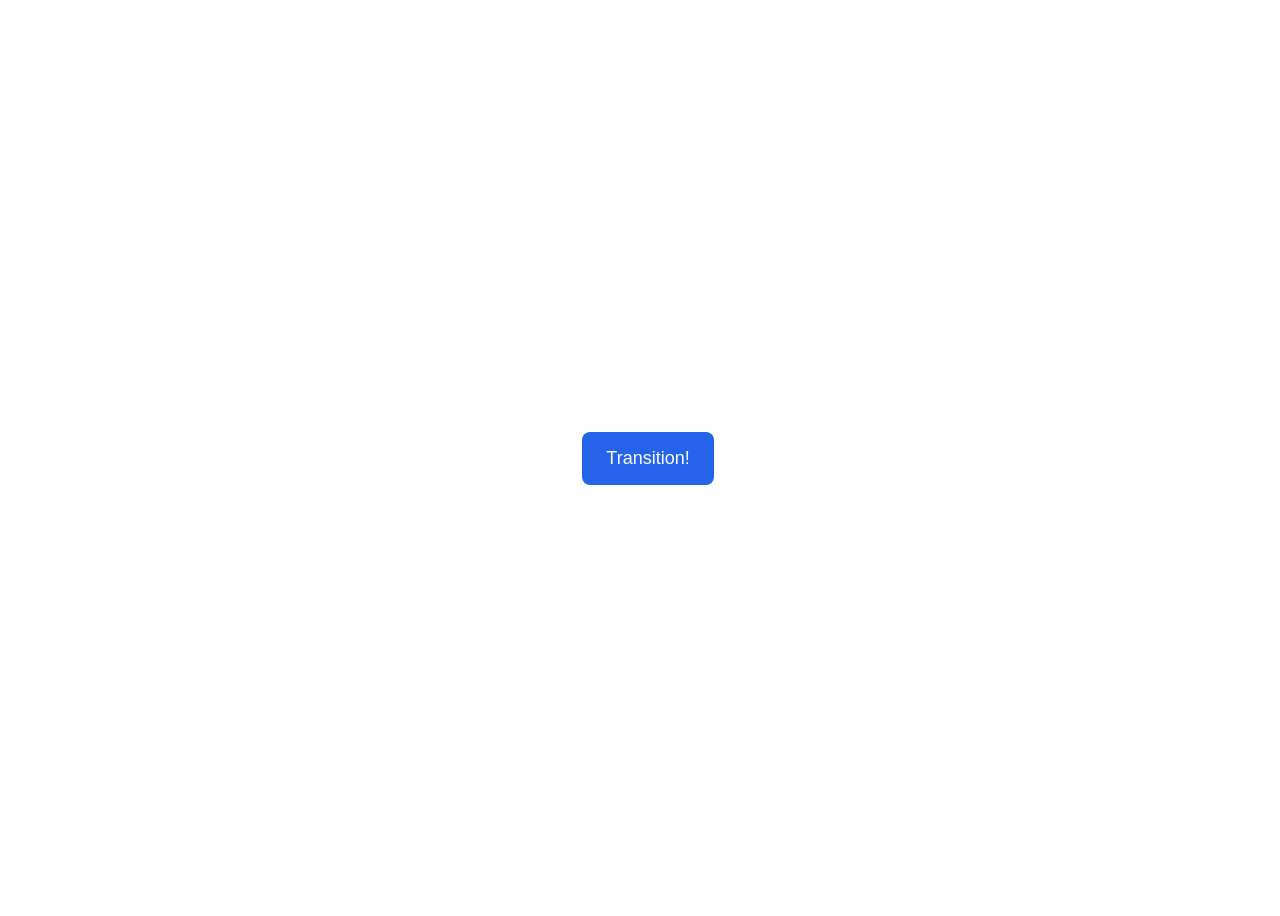
<file: advanced-html-css/animation/01-button-hover/index.html>
<!DOCTYPE html>
<html lang="en">
  <head>
    <meta charset="UTF-8" />
    <meta http-equiv="X-UA-Compatible" content="IE=edge" />
    <meta name="viewport" content="width=device-width, initial-scale=1.0" />
    <title>Button Hover</title>
    <link rel="stylesheet" href="style.css" />
  </head>
  <body>
    <div id="transition-container">
      <button>Transition!</button>
    </div>
  </body>
</html>
</file>
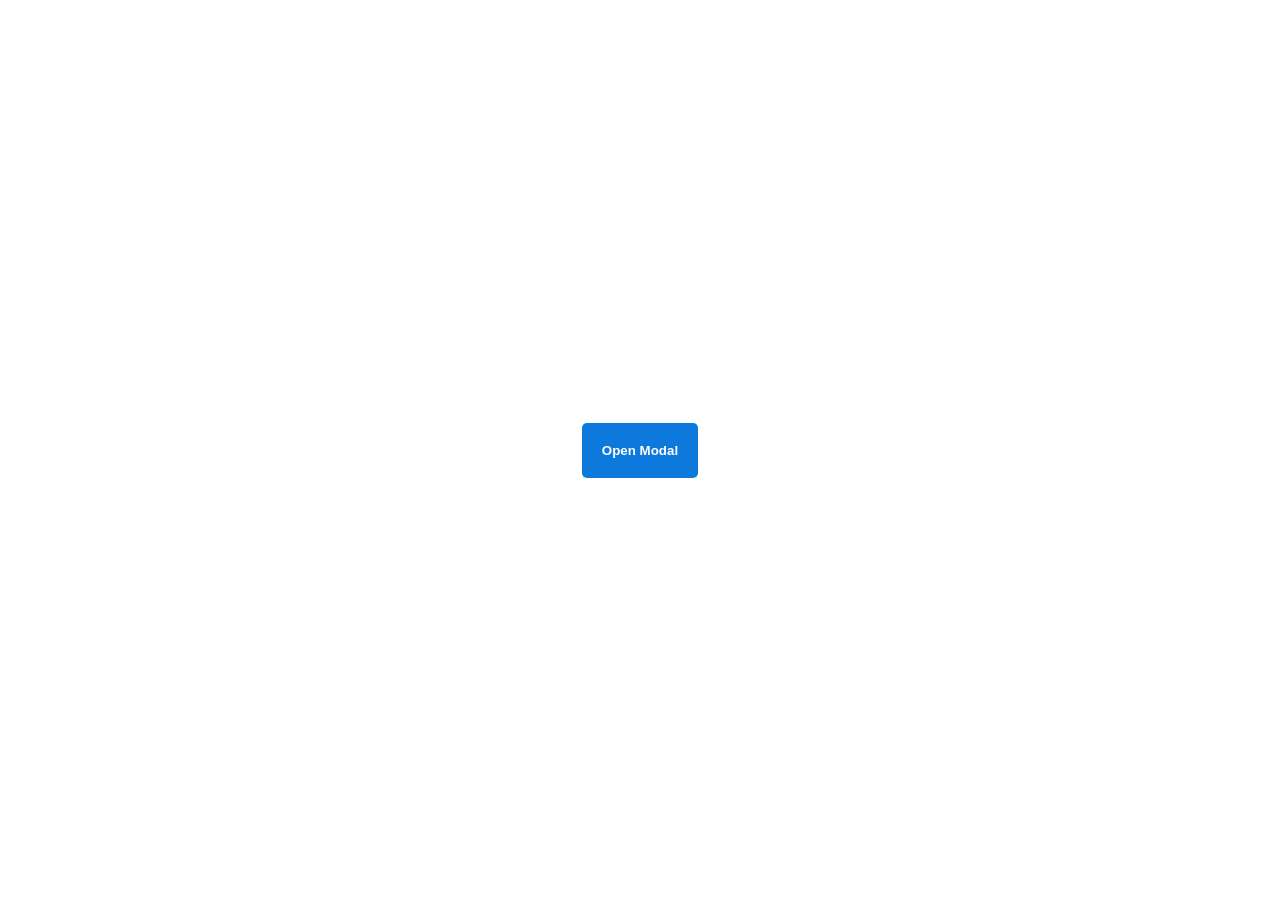
<file: advanced-html-css/animation/02-pop-up/index.html>
<!DOCTYPE html>
<html lang="en">
  <head>
    <meta charset="UTF-8" />
    <meta http-equiv="X-UA-Compatible" content="IE=edge" />
    <meta name="viewport" content="width=device-width, initial-scale=1.0" />
    <title>Popup</title>
    <link rel="stylesheet" href="style.css" />
  </head>
  <body>
    <div class="backdrop"></div>
    <div class="popup-modal">
      <h1>Look at me!</h1>
      <p>I'm a pop up dialog!</p>
      <button id="close-modal">Close Modal</button>
    </div>
    <div class="button-container">
      <button id="trigger-modal">Open Modal</button>
    </div>
    <script src="script.js"></script>
  </body>
</html>
</file>
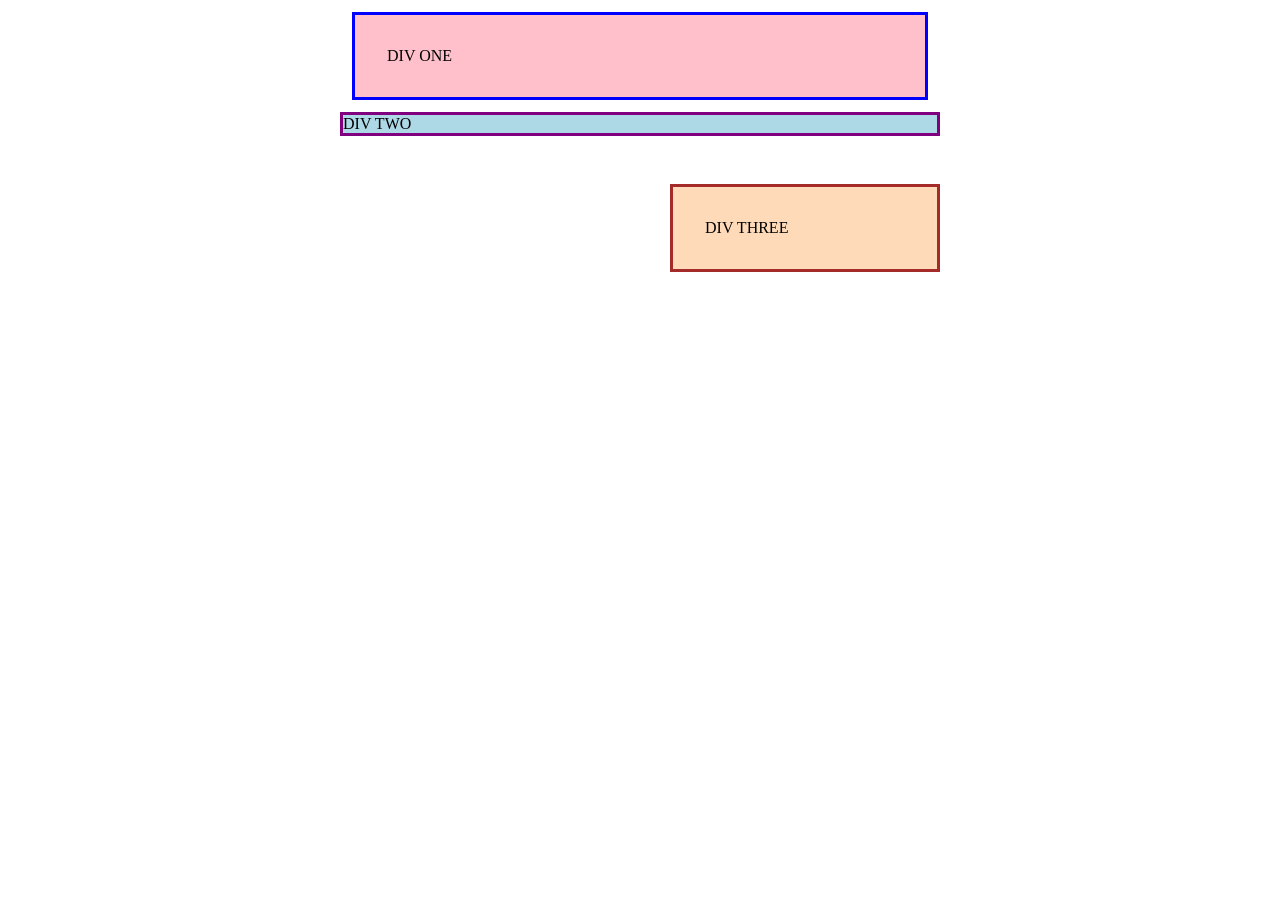
<file: foundations/block-and-inline/01-margin-and-padding-1/index.html>
<!DOCTYPE html>
<html lang="en">
  <head>
    <meta charset="UTF-8">
    <meta http-equiv="X-UA-Compatible" content="IE=edge">
    <meta name="viewport" content="width=device-width, initial-scale=1.0">
    <title>Margin and Padding exercise</title>
    <link rel="stylesheet" href="style.css">
  </head>
  <body>
    <div class="one">
      DIV ONE
    </div>
    <div class="two">
      DIV TWO
    </div>
    <div class="three">
      DIV THREE
    </div>
  </body>
</html>
</file>
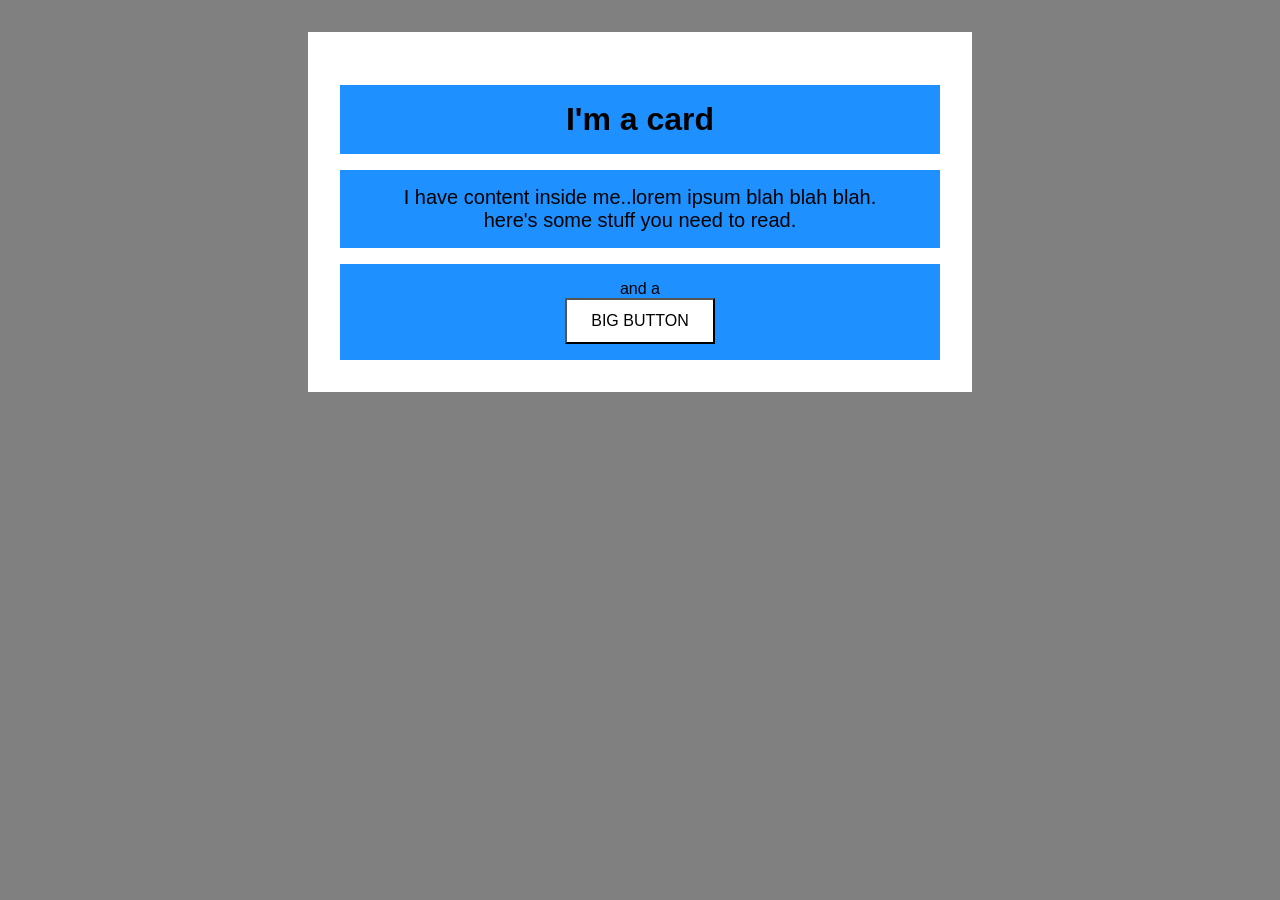
<file: foundations/block-and-inline/02-margin-and-padding-2/index.html>
<!DOCTYPE html>
<html lang="en">
  <head>
    <meta charset="UTF-8">
    <meta http-equiv="X-UA-Compatible" content="IE=edge">
    <meta name="viewport" content="width=device-width, initial-scale=1.0">
    <title>Margin and Padding exercise 2</title>
    <link rel="stylesheet" href="style.css">
  </head>
  <body>
    <div class="card">
      <h1 class="title">I'm a card</h1>
      <div class="content">I have content inside me..lorem ipsum blah blah blah.<br>
      here's some stuff you need to read.</div>
      <div class="button-container">and a <br>
         <button>BIG BUTTON</button></div>
    </div>
  </body>
</html>
</file>
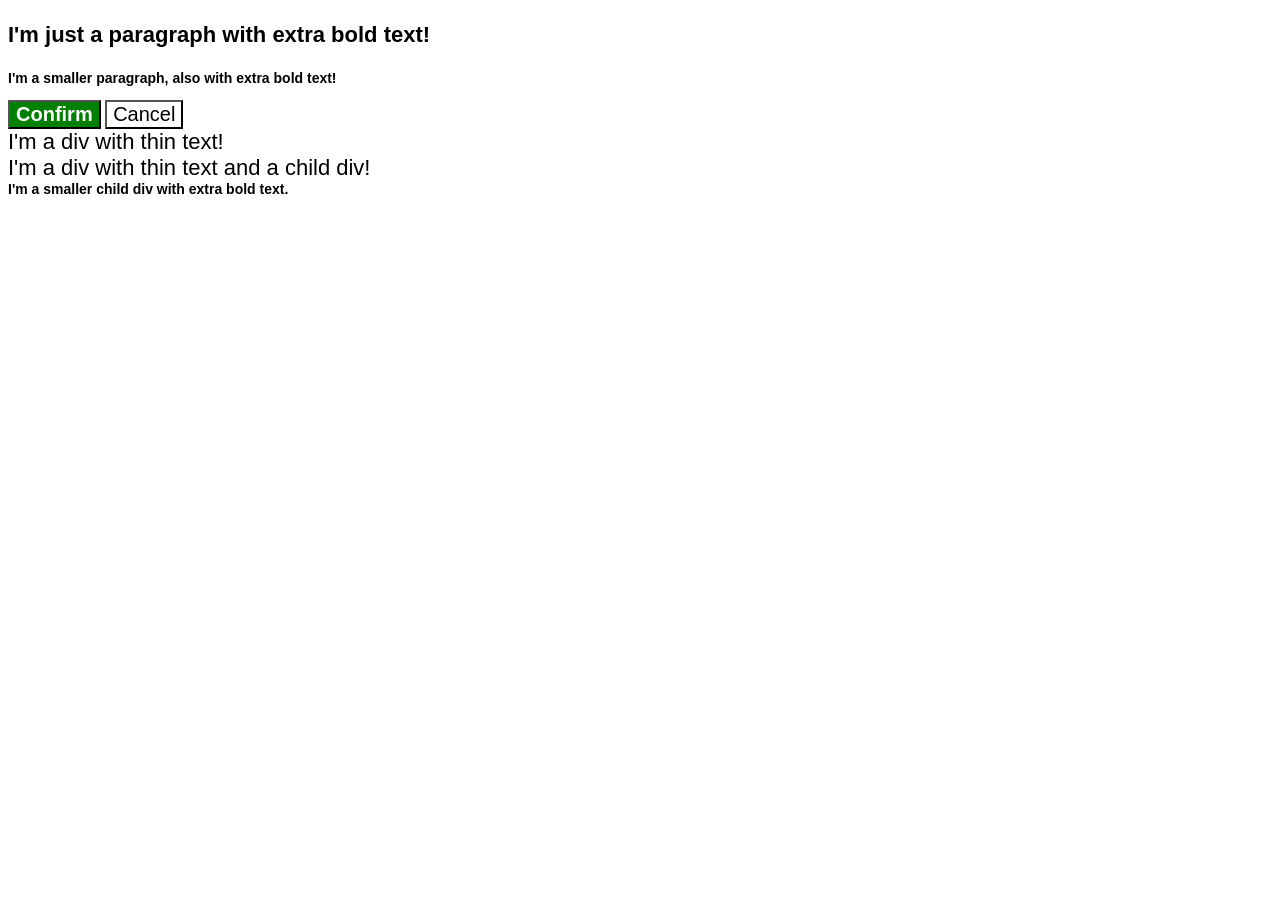
<file: foundations/cascade/01-cascade-fix/index.html>
<!DOCTYPE html>
<html lang="en">
  <head>
    <meta charset="UTF-8">
    <meta http-equiv="X-UA-Compatible" content="IE=edge">
    <meta name="viewport" content="width=device-width, initial-scale=1.0">
    <title>Fix the Cascade</title>
    <link rel="stylesheet" href="style.css">
  </head>
  <body>
    <p class="para">I'm just a paragraph with extra bold text!</p>
    <p class="para small-para">I'm a smaller paragraph, also with extra bold text!</p>

    <button id="confirm-button" class="button confirm">Confirm</button>
    <button id="cancel-button" class="button cancel">Cancel</button>

    <div class="text">I'm a div with thin text!</div>
    <div class="text">I'm a div with thin text and a child div!
      <div class="text child">I'm a smaller child div with extra bold text.</div>
    </div>
  </body>
</html>
</file>
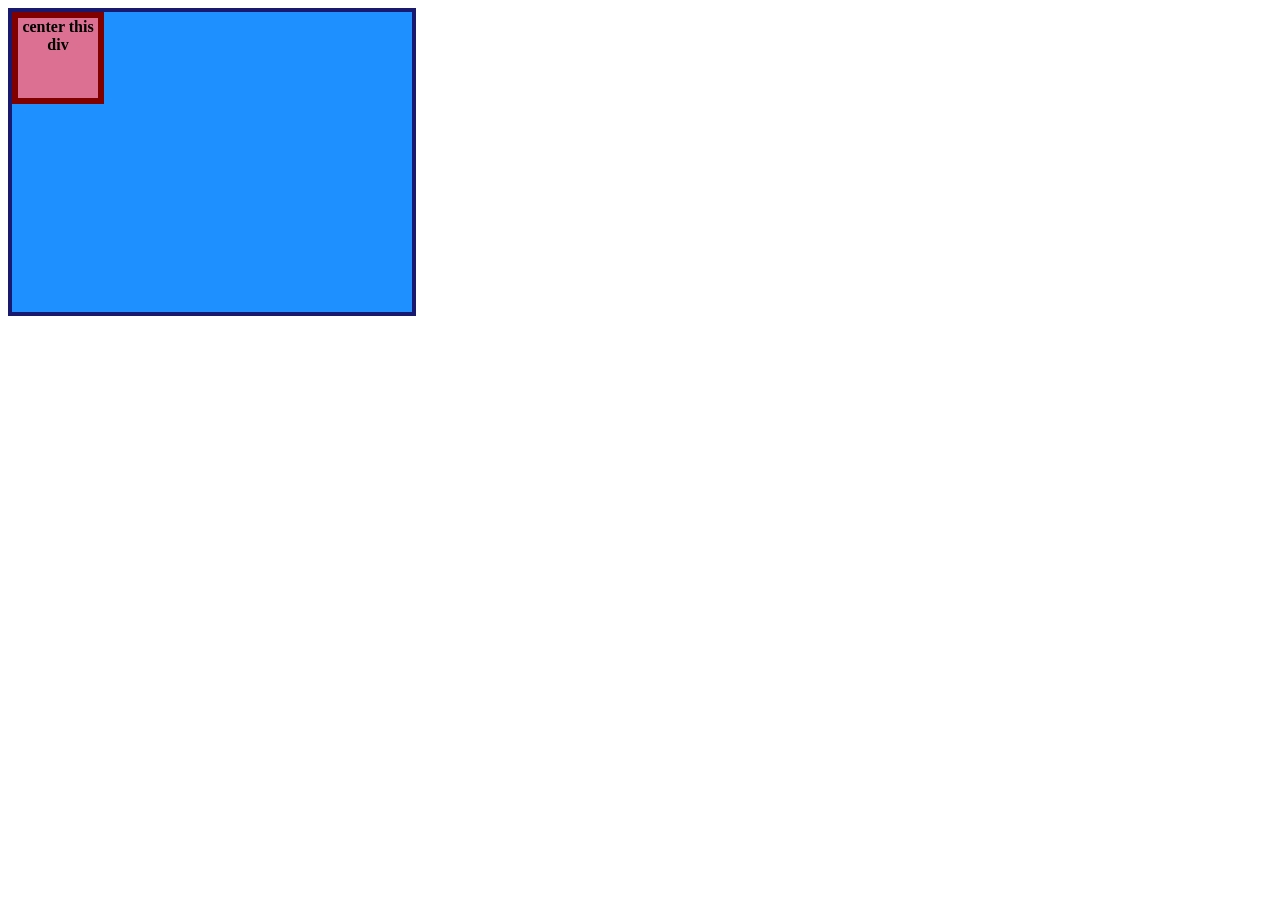
<file: foundations/flex/01-flex-center/index.html>
<!DOCTYPE html>
<html lang="en">
  <head>
    <meta charset="UTF-8">
    <meta http-equiv="X-UA-Compatible" content="IE=edge">
    <meta name="viewport" content="width=device-width, initial-scale=1.0">
    <title>CENTER THIS DIV</title>
    <link rel="stylesheet" href="style.css">
  </head>
  <body>
    <div class="container">
      <div class="box">center this div</div>
    </div>
  </body>
</html>
</file>
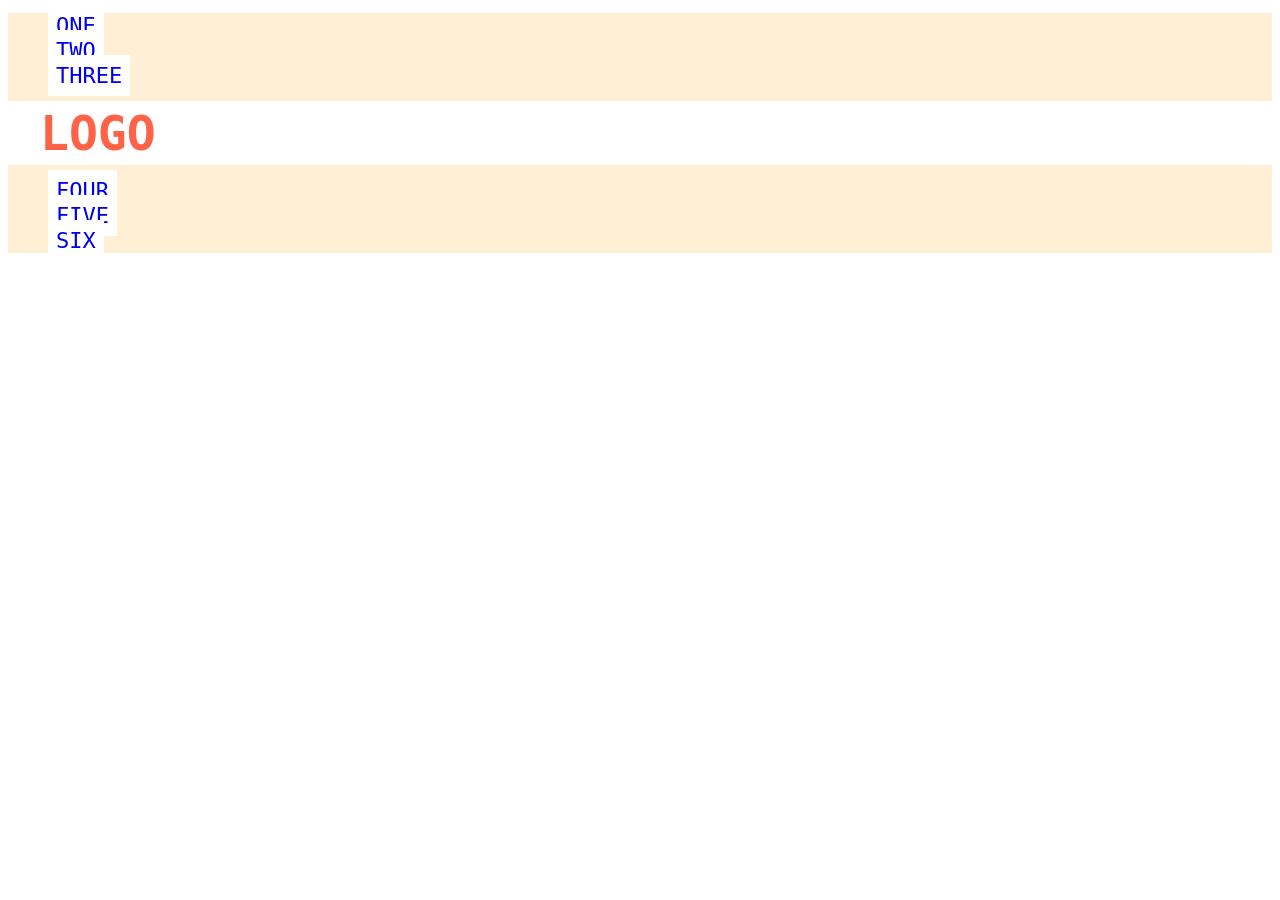
<file: foundations/flex/02-flex-header/index.html>
<!DOCTYPE html>
<html lang="en">
  <head>
    <meta charset="UTF-8">
    <meta http-equiv="X-UA-Compatible" content="IE=edge">
    <meta name="viewport" content="width=device-width, initial-scale=1.0">
    <title>Flex Header</title>
    <link rel="stylesheet" href="style.css">
  </head>
  <body>
    <div class="header">
      <div class="left-links">
        <ul>
          <li><a href="#">ONE</a></li>
          <li><a href="#">TWO</a></li>
          <li><a href="#">THREE</a></li>
        </ul>
      </div>
      <div class="logo">LOGO</div>
      <div class="right-links">
        <ul>
          <li><a href="#">FOUR</a></li>
          <li><a href="#">FIVE</a></li>
          <li><a href="#">SIX</a></li>
        </ul>
      </div>
    </div>
  </body>
</html>
</file>
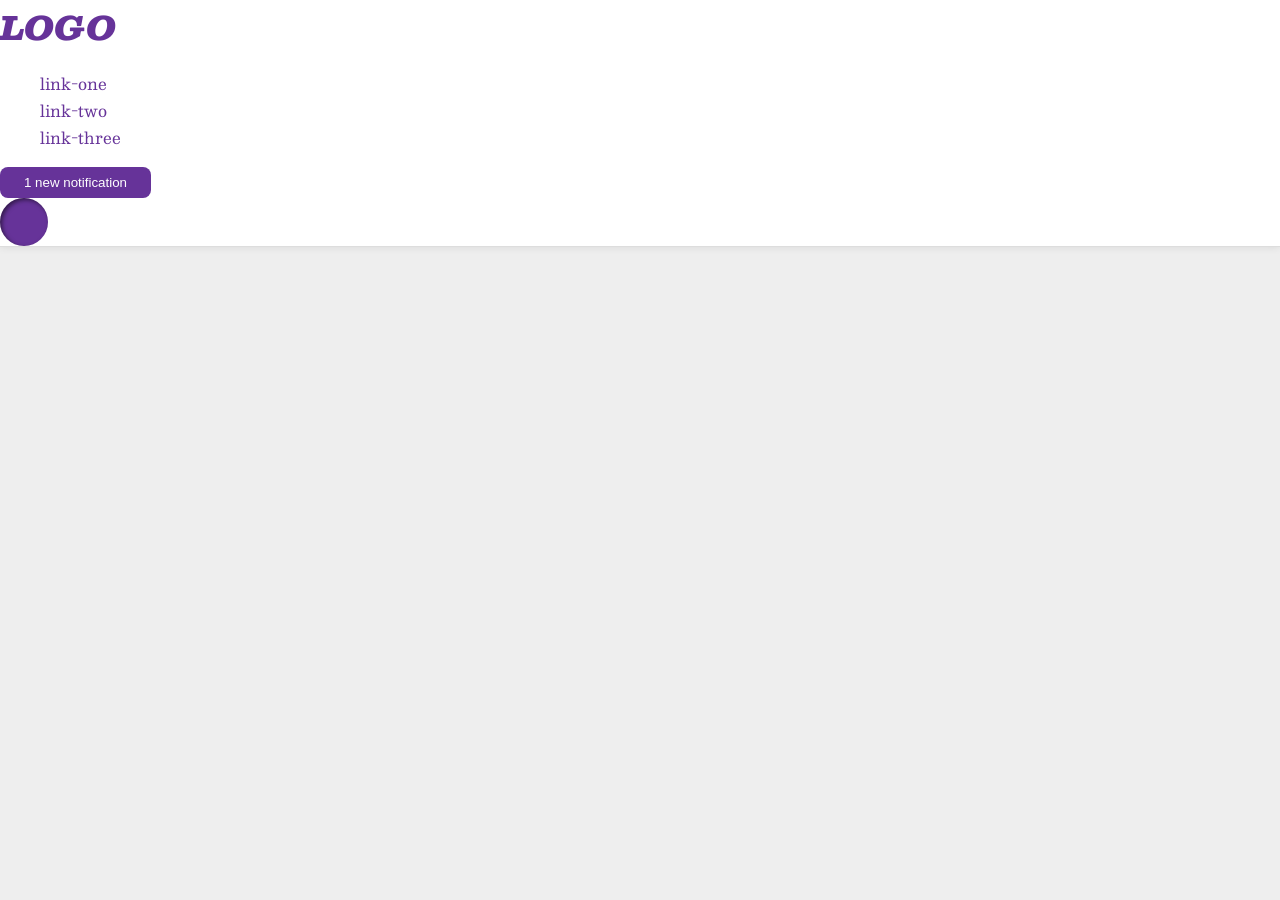
<file: foundations/flex/03-flex-header-2/index.html>
<!DOCTYPE html>
<html lang="en">
  <head>
    <meta charset="UTF-8">
    <meta http-equiv="X-UA-Compatible" content="IE=edge">
    <meta name="viewport" content="width=device-width, initial-scale=1.0">
    <title>Flex Header 2</title>
    <link rel="stylesheet" href="style.css">
  </head>
  <body>
    <div class="header">
      <div class="logo">
        LOGO
      </div>
      <ul class="links">
        <li><a href="https://google.com">link-one</a></li>
        <li><a href="https://google.com">link-two</a></li>
        <li><a href="https://google.com">link-three</a></li>
      </ul>
      <button class="notifications">
        1 new notification
      </button>
      <div class="profile-image"></div>
    </div>
  </body>
</html>
</file>
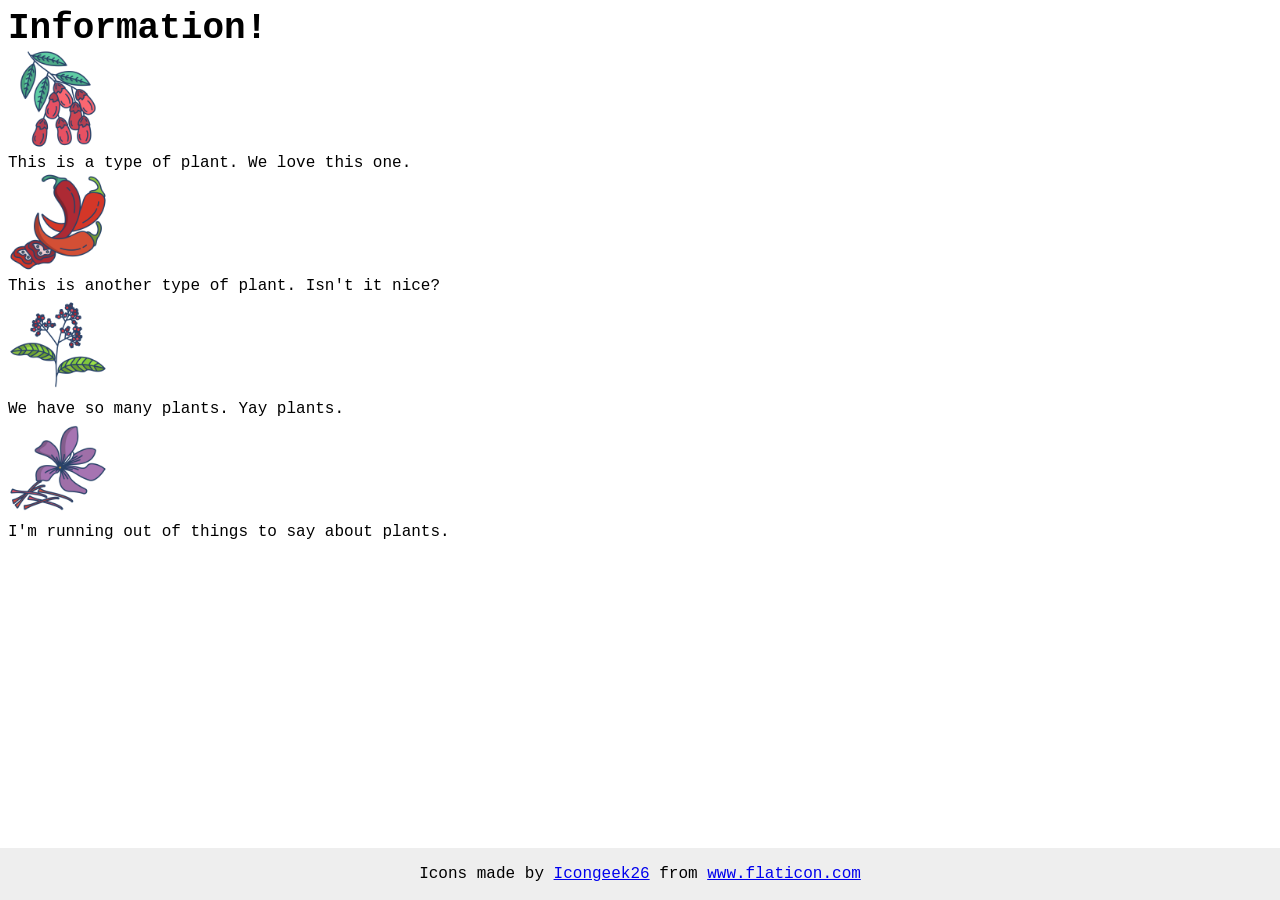
<file: foundations/flex/04-flex-information/index.html>
<!DOCTYPE html>
<html lang="en">
  <head>
    <meta charset="UTF-8">
    <meta http-equiv="X-UA-Compatible" content="IE=edge">
    <meta name="viewport" content="width=device-width, initial-scale=1.0">
    <title>Information</title>
    <link rel="stylesheet" href="style.css">
  </head>
  <body>
    <div class="title">Information!</div>

    <img src="./images/barberry.png" alt="barberry">
    <div class="text">This is a type of plant. We love this one.</div>

    <img src="./images/chilli.png" alt="chili">
    <div class="text">This is another type of plant. Isn't it nice?</div>

    <img src="./images/pepper.png" alt="pepper">
    <div class="text">We have so many plants. Yay plants.</div>

    <img src="./images/saffron.png" alt="saffron">
    <div class="text">I'm running out of things to say about plants.</div>

    <!-- disregard this section, it's here to give attribution to the creator of these icons -->
    <div class="footer">
      <div>Icons made by <a href="https://www.flaticon.com/authors/icongeek26" title="Icongeek26">Icongeek26</a> from <a href="https://www.flaticon.com/" title="Flaticon">www.flaticon.com</a></div>
    </div>
  </body>
</html>
</file>
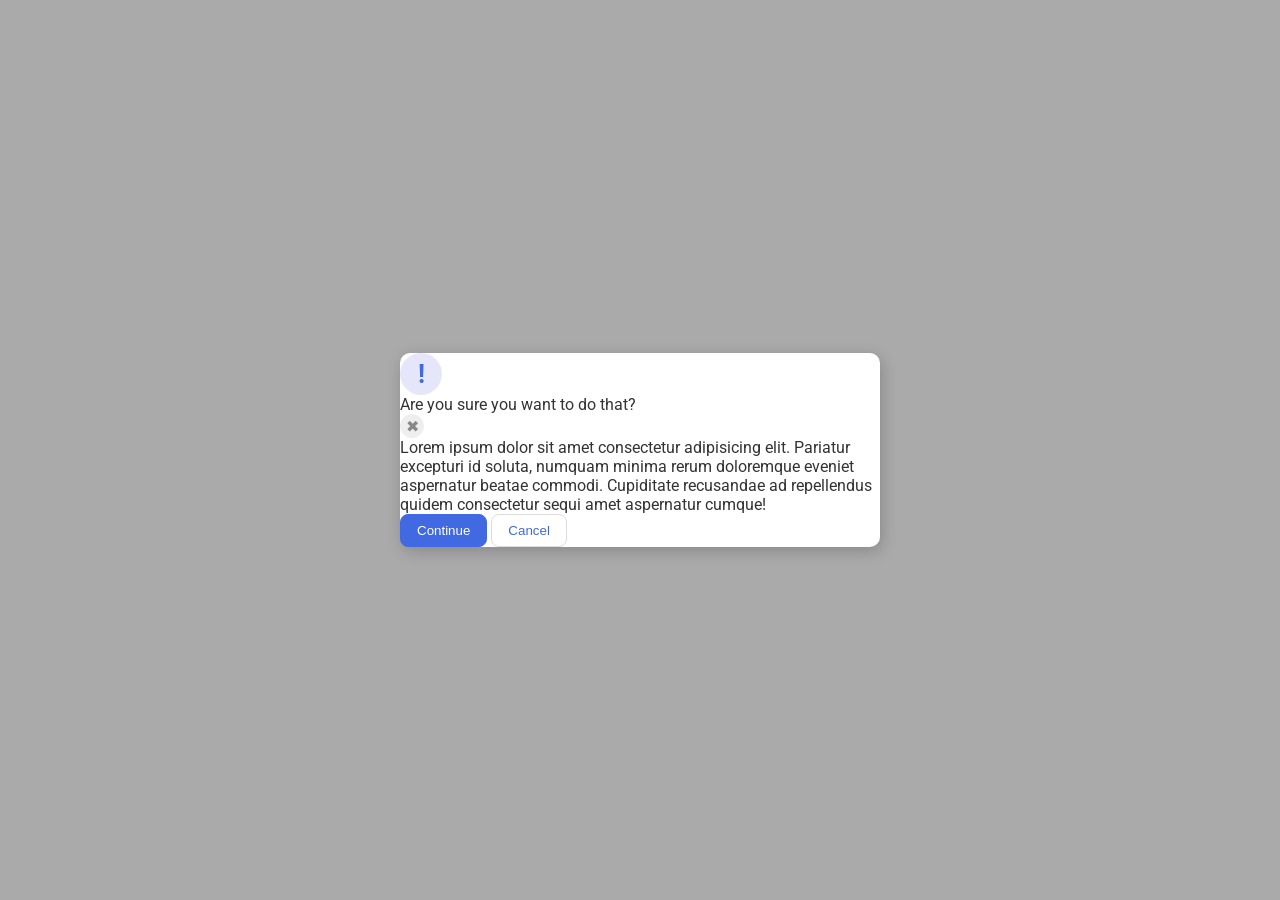
<file: foundations/flex/05-flex-modal/index.html>
<!DOCTYPE html>
<html lang="en">
  <head>
    <meta charset="UTF-8">
    <meta http-equiv="X-UA-Compatible" content="IE=edge">
    <meta name="viewport" content="width=device-width, initial-scale=1.0">
    <link rel="stylesheet" href="style.css">
    <title>Modal</title>
  </head>
  <body>
    <div class="modal">
      <div class="icon">!</div>
      <div class="header">Are you sure you want to do that?</div>
      <button class="close-button">✖</button>
      <div class="text">Lorem ipsum dolor sit amet consectetur adipisicing elit. Pariatur excepturi id soluta, numquam minima rerum doloremque eveniet aspernatur beatae commodi. Cupiditate recusandae ad repellendus quidem consectetur sequi amet aspernatur cumque!</div>
      <button class="continue">Continue</button>
      <button class="cancel">Cancel</button>
    </div>
  </body>
</html>
</file>
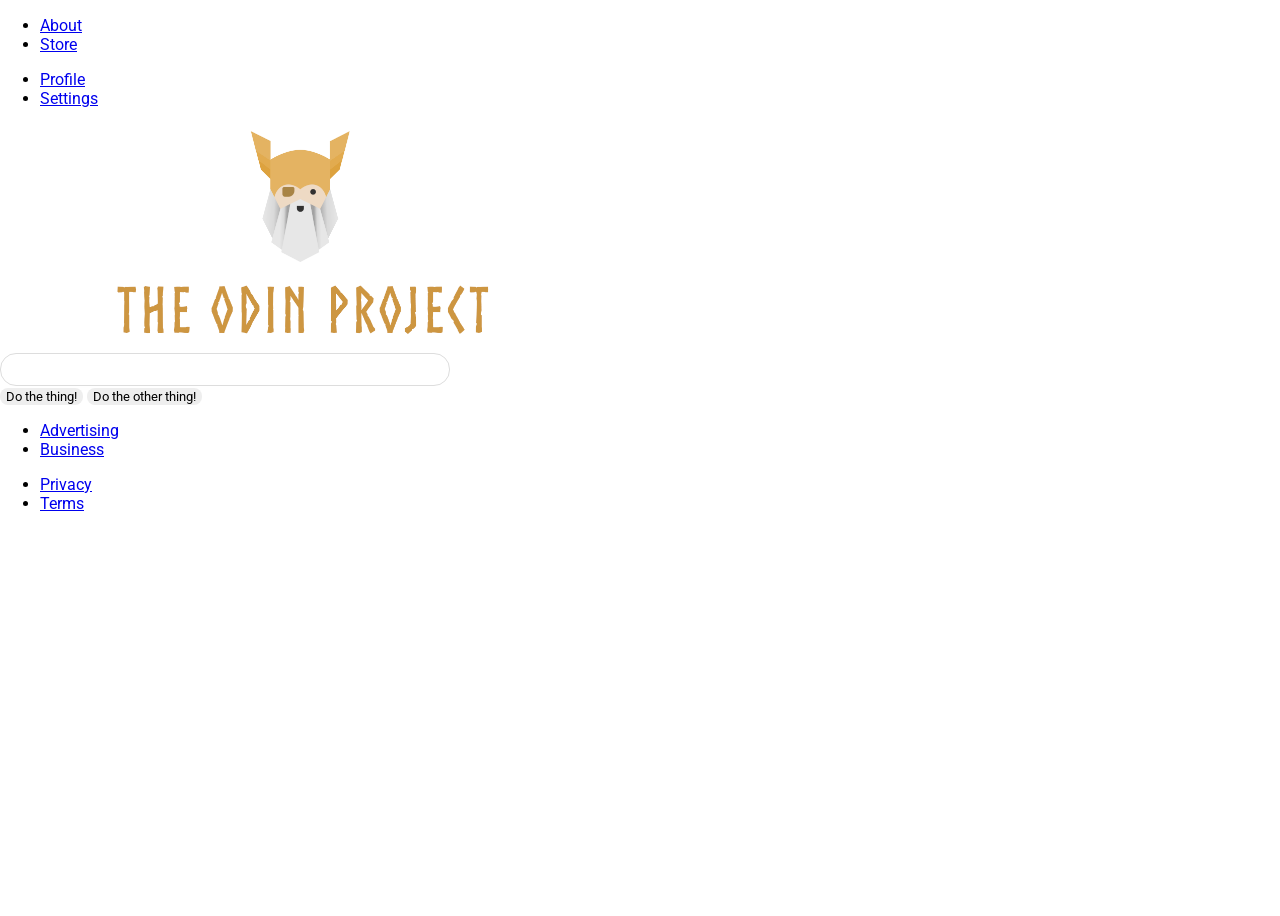
<file: foundations/flex/06-flex-layout/index.html>
<!DOCTYPE html>
<html lang="en">
  <head>
    <meta charset="UTF-8">
    <meta http-equiv="X-UA-Compatible" content="IE=edge">
    <meta name="viewport" content="width=device-width, initial-scale=1.0">
    <title>LAYOUT</title>
    <link rel="stylesheet" href="./style.css">
  </head>
  <body>
    <div class="header">
      <ul class="left-links">
        <li><a href="#">About</a></li>
        <li><a href="#">Store</a></li>
      </ul>
      <ul class="right-links">
        <li><a href="#">Profile</a></li>
        <li><a href="#">Settings</a></li>
      </ul>
    </div>
    <div class="content">
      <img src="./logo.png" alt="Project logo. Represents odin with the project name.">
      <div class="input">
        <input type="text">
      </div>
      <div class="buttons">
        <button>Do the thing!</button>
        <button>Do the other thing!</button>
      </div>
    </div>
    <div class="footer">
      <ul class="left-links">
        <li><a href="#">Advertising</a></li>
        <li><a href="#">Business</a></li>
      </ul>
      <ul class="right-links">
        <li><a href="#">Privacy</a></li>
        <li><a href="#">Terms</a></li>
      </ul>
    </div>
  </body>
</html>
</file>
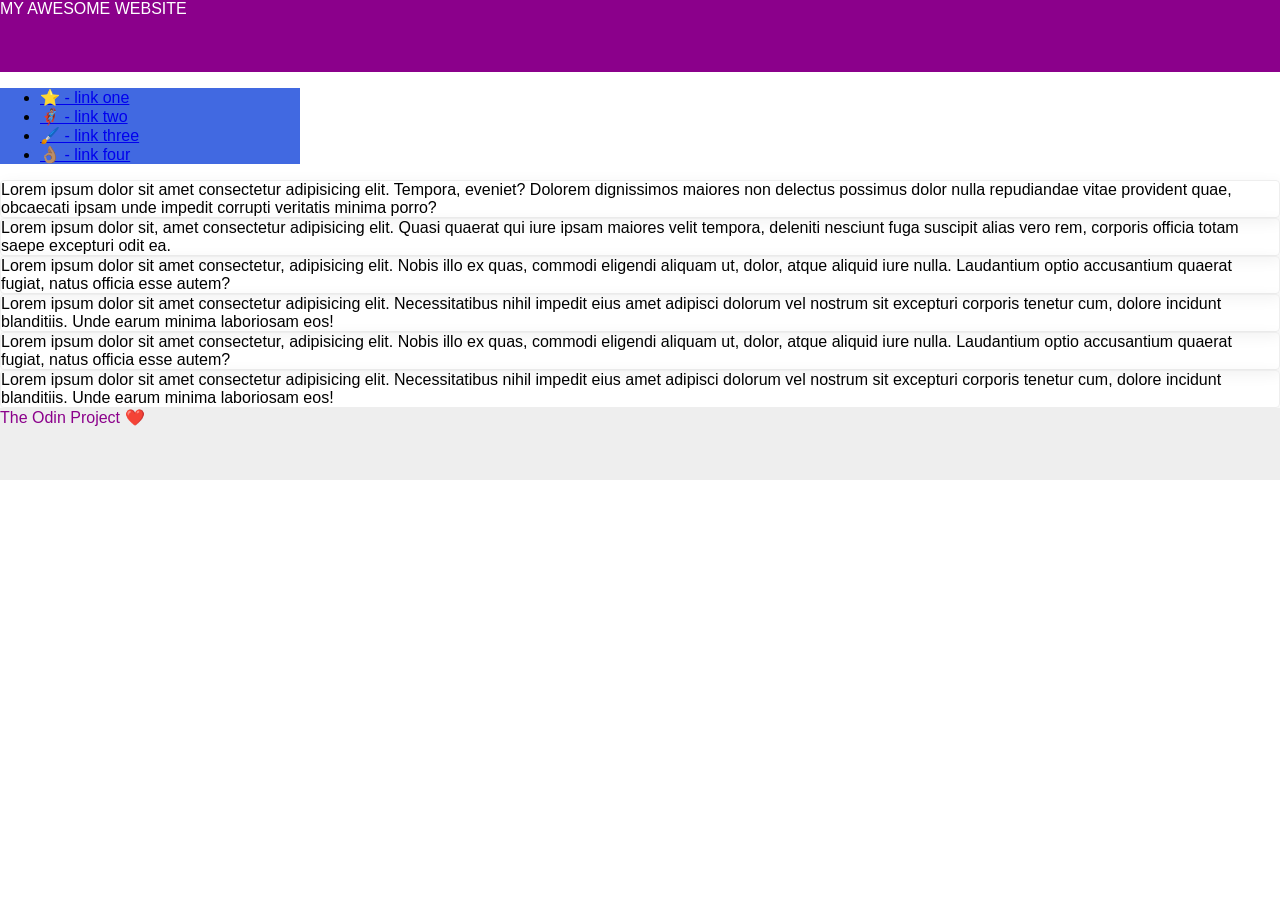
<file: foundations/flex/07-flex-layout-2/index.html>
<!DOCTYPE html>
<html lang="en">
  <head>
    <meta charset="UTF-8">
    <meta http-equiv="X-UA-Compatible" content="IE=edge">
    <meta name="viewport" content="width=device-width, initial-scale=1.0">
    <title>The Holy Grail</title>
    <link rel="stylesheet" href="style.css">
  </head>
  <body>
    <div class="header">
      MY AWESOME WEBSITE
    </div>
    
    <div class="sidebar">
      <ul>
        <li><a href="#">⭐ - link one</a></li>
        <li><a href="#">🦸🏽‍♂️ - link two</a></li>
        <li><a href="#">🖌️ - link three</a></li>
        <li><a href="#">👌🏽 - link four</a></li>
      </ul>
    </div>

    <div class="card">Lorem ipsum dolor sit amet consectetur adipisicing elit. Tempora, eveniet? Dolorem dignissimos maiores non delectus possimus dolor nulla repudiandae vitae provident quae, obcaecati ipsam unde impedit corrupti veritatis minima porro?</div>
    <div class="card">Lorem ipsum dolor sit, amet consectetur adipisicing elit. Quasi quaerat qui iure ipsam maiores velit tempora, deleniti nesciunt fuga suscipit alias vero rem, corporis officia totam saepe excepturi odit ea.</div>
    <div class="card">Lorem ipsum dolor sit amet consectetur, adipisicing elit. Nobis illo ex quas, commodi eligendi aliquam ut, dolor, atque aliquid iure nulla. Laudantium optio accusantium quaerat fugiat, natus officia esse autem?</div>
    <div class="card">Lorem ipsum dolor sit amet consectetur adipisicing elit. Necessitatibus nihil impedit eius amet adipisci dolorum vel nostrum sit excepturi corporis tenetur cum, dolore incidunt blanditiis. Unde earum minima laboriosam eos!</div>
    <div class="card">Lorem ipsum dolor sit amet consectetur, adipisicing elit. Nobis illo ex quas, commodi eligendi aliquam ut, dolor, atque aliquid iure nulla. Laudantium optio accusantium quaerat fugiat, natus officia esse autem?</div>
    <div class="card">Lorem ipsum dolor sit amet consectetur adipisicing elit. Necessitatibus nihil impedit eius amet adipisci dolorum vel nostrum sit excepturi corporis tenetur cum, dolore incidunt blanditiis. Unde earum minima laboriosam eos!</div>
    
    <div class="footer">
      The Odin Project ❤️
    </div>
  </body>
</html>
</file>
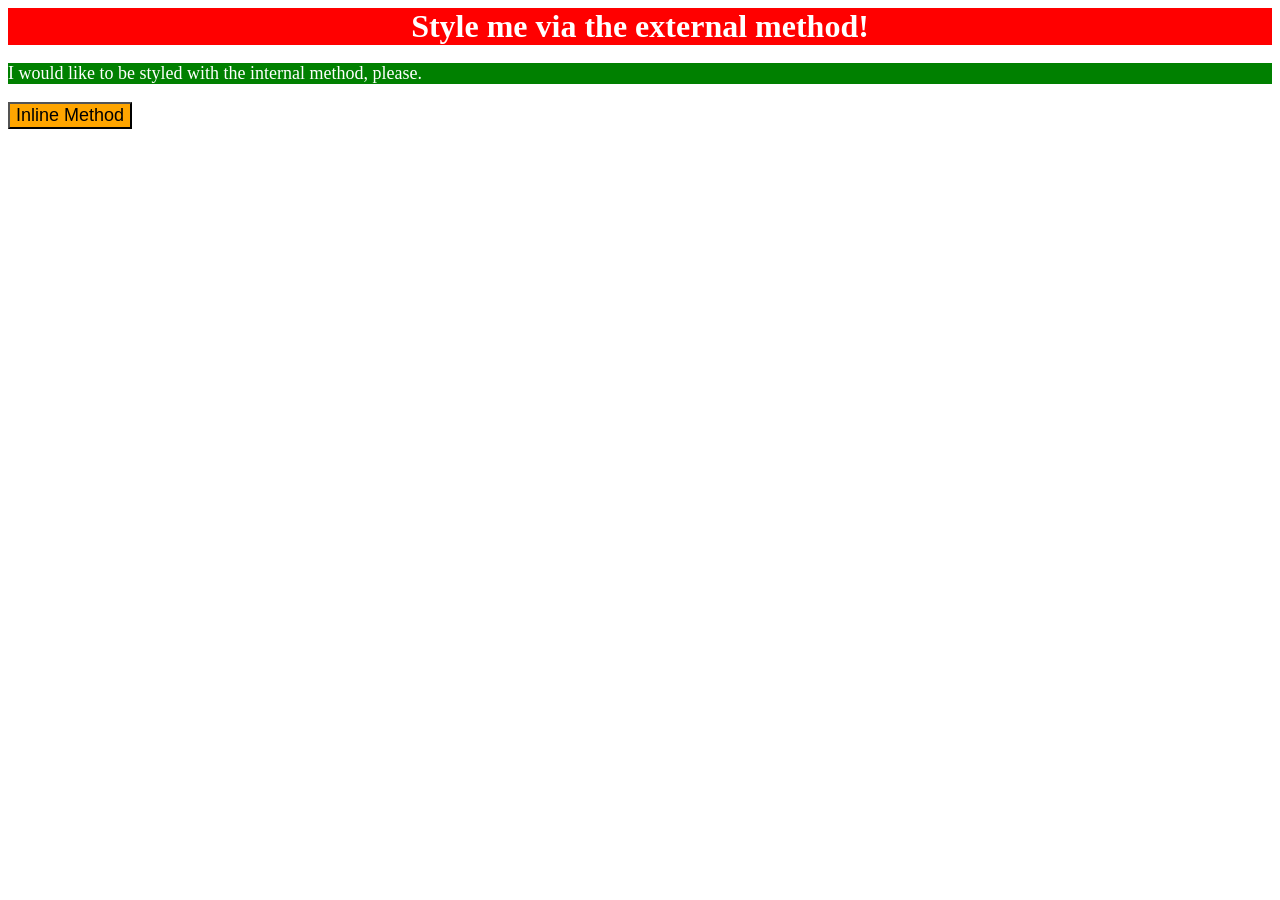
<file: foundations/intro-to-css/01-css-methods/index.html>
<!DOCTYPE html>
<html lang="en">
  <head>
    <meta charset="UTF-8">
    <meta http-equiv="X-UA-Compatible" content="IE=edge">
    <meta name="viewport" content="width=device-width, initial-scale=1.0">
    <title>Methods for Adding CSS</title>
    <link rel="stylesheet" href="style.css">
  </head>
  <body>
    <div>Style me via the external method!</div>
    <p>I would like to be styled with the internal method, please.</p>
    <button>Inline Method</button>
  </body>
</html>
</file>
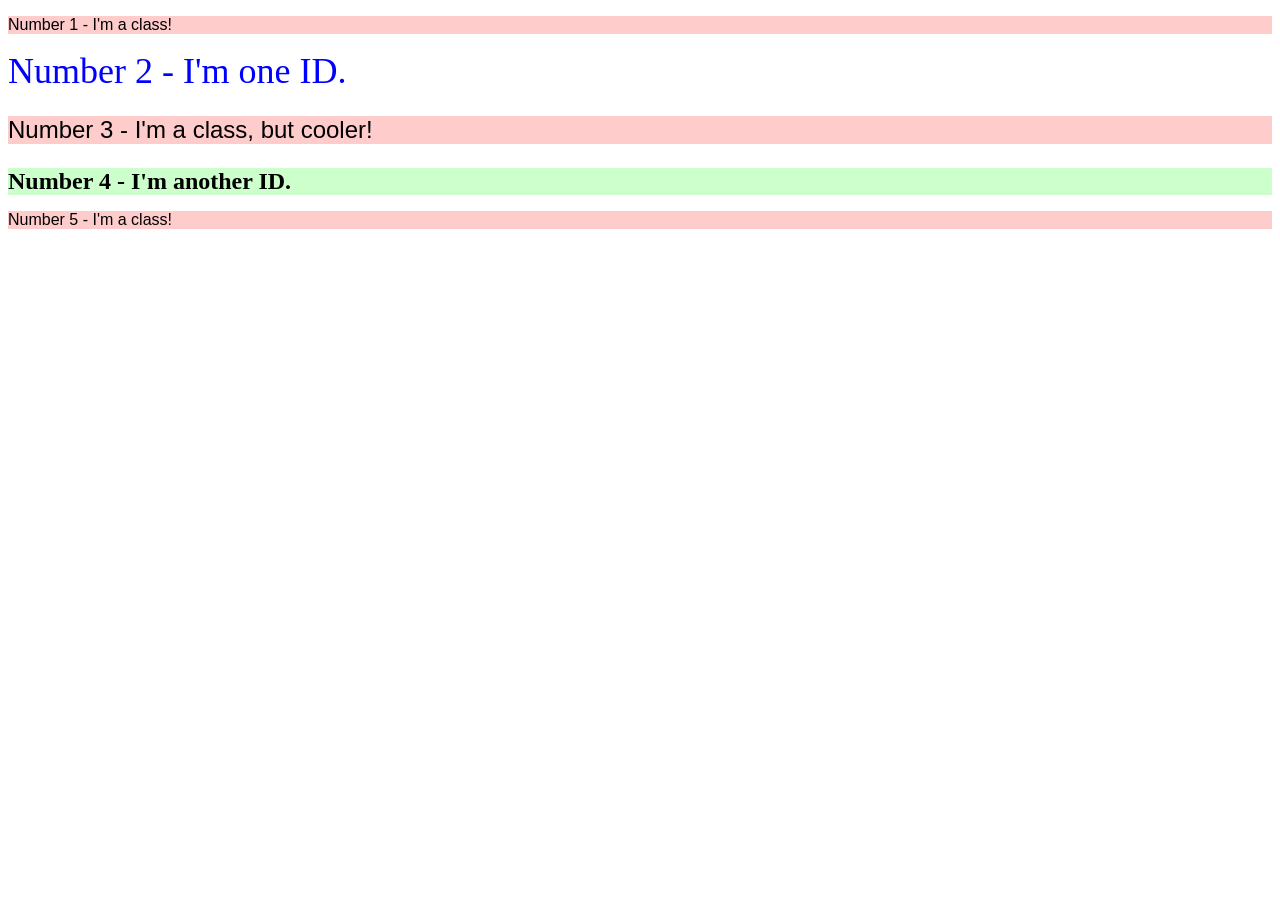
<file: foundations/intro-to-css/02-class-id-selectors/index.html>
<!DOCTYPE html>
<html lang="en">
  <head>
    <meta charset="UTF-8">
    <meta http-equiv="X-UA-Compatible" content="IE=edge">
    <meta name="viewport" content="width=device-width, initial-scale=1.0">
    <title>Class and ID Selectors</title>
    <link rel="stylesheet" href="style.css">
  </head>
  <body>
    <p class="odd">Number 1 - I'm a class!</p>
    <div id="two">Number 2 - I'm one ID.</div>    
      <p class="odd cooler">Number 3 - I'm a class, but cooler!</p>
    <div id="four">Number 4 - I'm another ID.</div>
    <p class="odd">Number 5 - I'm a class!</p>
  </body>
</html>
</file>
<file: advanced-html-css/animation/01-button-hover/style.css>
#transition-container {
  width: 100vw;
  height: 100vh;
  display: flex;
  flex-direction: column;
  justify-content: center;
  align-items: center;
  font-family: Arial, sans-serif;
}

button {
  border-radius: 8px;
  border: none;
  background-color: #2563eb;
  color: white;
  font-size: 18px;
  padding: 16px 24px;
  text-align: center;
}
</file>
<file: advanced-html-css/animation/02-pop-up/style.css>
* {
  padding: 0;
  margin: 0;
}

body {
  overflow: hidden;
}

.button-container {
  width: 100vw;
  height: 100vh;
  background-color: #ffffff;
  opacity: 100%;
  display: flex;
  align-items: center;
  justify-content: center;
}

button {
  padding: 20px;
  color: #ffffff;
  background-color: #0e79dd;
  border: none;
  border-radius: 5px;
  font-weight: 600;
}

.popup-modal {
  padding: 32px 64px;
  background-color: white;
  border: 1px solid black;
  border-radius: 10px;
  position: fixed;
  top: 50%;
  left: 50%;
  transform-origin: center;
  transform: translate(-50%, -50%);
  pointer-events: none;
  opacity: 0%;
  text-align: center;
}

.popup-modal p {
  margin-bottom: 24px;
}

.backdrop {
  pointer-events: none;
  position: fixed;
  inset: 0;
  background: #000;
  opacity: 0%;
}

.popup-modal.show {
  opacity: 100%;
  pointer-events: all;
}

.backdrop.show {
  opacity: 30%;
}
</file>
<file: foundations/block-and-inline/01-margin-and-padding-1/style.css>
body {
  max-width: 600px;
  margin: 0 auto;
}

.one {
  background: pink;
  border: 3px solid blue;
    /* CHANGE ME */
  padding: 32px;
  margin: 12px;
}

.two {
  background: lightblue;
  border: 3px solid purple;
  /* CHANGE ME */
  margin-bottom: 48px;
}

.three {
  background: peachpuff;
  border: 3px solid brown;
  width: 200px;
  /* CHANGE ME */
  padding: 32px;
  margin-left: auto;
}
</file>
<file: foundations/block-and-inline/02-margin-and-padding-2/style.css>
body {
  background: gray;
  font-family: sans-serif;
}

.card {
  width: 600px;
  background: white;
  margin: 32px auto;
  padding: 32px;
}

.title {
  background: dodgerblue;
  margin-bottom: 16px;
  text-align: center;
}
.content {
  background: dodgerblue;
  margin-bottom: 16px;
  padding: 16px;
  text-align: center;
  font-size: 20px;
}
.button-container {
  background: dodgerblue;
  padding: 16px ;
  text-align: center;
}

button {
  background: white;
  padding: 12px 24px;
  font-size: 16px;
}
.title {
  padding: 16px;
}
</file>
<file: foundations/cascade/01-cascade-fix/style.css>
body {
  font-family: Arial, Helvetica, sans-serif;
}

.para,
.small-para {
  color: hsl(0, 0%, 0%);
  font-weight: 800;
}

.para {
  font-size:22px
}

.small-para {
  font-size: 14px;
  font-weight: 800;
}

.button {
  background-color: rgb(255, 255, 255);
  color: rgb(0, 0, 0);
  font-size: 20px;
}

.confirm {
  background: green;
  color: white;
  font-weight: bold;
}

.text {
  color: rgb(0, 0, 0);
  font-size: 22px;
  font-weight: 100;
}

.child {
  color: rgb(0,0, 0);
  font-size: 14px;
  font-weight: 800;
}
</file>
<file: foundations/flex/01-flex-center/style.css>
.container {
  background: dodgerblue;
  border: 4px solid midnightblue;
  width: 400px;
  height: 300px;
}

.box {
  background: palevioletred;
  font-weight: bold;
  text-align: center;
  border: 6px solid maroon;
  width: 80px;
  height: 80px;
}
</file>
<file: foundations/flex/02-flex-header/style.css>
.header  {
  font-family: monospace;
  background: papayawhip;
}

.logo {
  font-size: 48px;
  font-weight: 900;
  color: tomato;
  background: white;
  padding: 4px 32px;
}

ul {
  /* this removes the dots on the list items*/
  list-style-type: none;
}

a {
  font-size: 22px;
  background: white;
  padding: 8px;
  /* this removes the line under the links */
  text-decoration: none;
}
</file>
<file: foundations/flex/03-flex-header-2/style.css>
/* this is some magical font-importing.  
you'll learn about it later. */
@import url('https://fonts.googleapis.com/css2?family=Besley:ital,wght@0,400;1,900&display=swap');

body {
  margin: 0;
  background: #eee;
  font-family: Besley, serif;
}

.header {
  background: white;
  border-bottom: 1px solid #ddd;
  box-shadow: 0 0 8px rgba(0,0,0,.1);
}

.profile-image {
  background: rebeccapurple;
  box-shadow: inset 2px 2px 4px rgba(0,0,0,.5);
  border-radius: 50%;
  width: 48px;
  height: 48px;
}

.logo {
  color: rebeccapurple;
  font-size: 32px;
  font-weight: 900;
  font-style: italic;
}

button {
  border: none;
  border-radius: 8px;
  background: rebeccapurple;
  color: white;
  padding: 8px 24px;
}

a {
  /* this removes the line under our links */
  text-decoration: none;
  color: rebeccapurple;
}

ul {
  list-style-type: none;
}
</file>
<file: foundations/flex/04-flex-information/style.css>
body {
  font-family: 'Courier New', Courier, monospace;
}

img {
  width: 100px;
  height: 100px;
}

.title {
  font-size: 36px;
  font-weight: 900;
}

/* do not edit this footer */
.footer {
  position: fixed;
  bottom: 0;
  left: 0;
  right: 0;
  height: 52px;
  display: flex;
  align-items: center;
  justify-content: center;
  background: #eee;
}
</file>
<file: foundations/flex/05-flex-modal/style.css>
@import url('https://fonts.googleapis.com/css2?family=Roboto:wght@400;700&display=swap');

html, body {
  height: 100%;
}

body {
  font-family: Roboto, sans-serif;
  margin: 0;
  background: #aaa;
  color: #333;
  /* I'll give you this one for free lol */
  display: flex;
  align-items: center;
  justify-content: center;
}

.modal {
  background: white;
  width: 480px;
  border-radius: 10px;
  box-shadow: 2px 4px 16px rgba(0,0,0,.2);
}

.icon {
  color: royalblue;
  font-size: 26px;
  font-weight: 700;
  background: lavender;
  width: 42px;
  height: 42px;
  border-radius: 50%;
  display: flex;
  align-items: center;
  justify-content: center;
}

.close-button {
  background: #eee;
  border-radius: 50%;
  color: #888;
  font-weight: 400;
  font-size: 16px;
  height: 24px;
  width: 24px;
  display: flex;
  align-items: center;
  justify-content: center;
  border: 1px solid #eee;
  padding: 0;
}

button {
  cursor: pointer;
  padding: 8px 16px;
  border-radius: 8px;
}

button.continue {
  background: royalblue;
  border: 1px solid royalblue;
  color: white;
}

button.cancel {
  background: white;
  border: 1px solid #ddd;
  color: royalblue;
}
</file>
<file: foundations/flex/06-flex-layout/style.css>
@import url('https://fonts.googleapis.com/css2?family=Roboto:wght@400;700&display=swap');

body {
  height: 100vh;
  margin: 0;
  overflow: hidden;
  font-family: Roboto, sans-serif;
}

img {
  width: 600px;
}

button {
  font-family: Roboto, sans-serif;
  border: none;
  border-radius: 8px;
  background: #eee;
}

input {
  border: 1px solid #ddd;
  border-radius: 16px;
  padding: 8px 24px;
  width: 400px;
}
</file>
<file: foundations/flex/07-flex-layout-2/style.css>
body {
  font-family: -apple-system, BlinkMacSystemFont, 'Segoe UI', Roboto, Oxygen, Ubuntu, Cantarell, 'Open Sans', 'Helvetica Neue', sans-serif;
  margin: 0;
  min-height: 100vh;
}

.header {
  height: 72px;
  background: darkmagenta;
  color: white;
}

.footer {
  height: 72px;
  background: #eee;
  color: darkmagenta;
}

.sidebar {
  width: 300px;
  background: royalblue;
  box-sizing: border-box;
}

.card {
  border: 1px solid #eee;
  box-shadow: 2px 4px 16px rgba(0,0,0,.06);
  border-radius: 4px;
}
</file>
<file: foundations/intro-to-css/01-css-methods/style.css>
div {
    background-color: red;
    color:white;
    font-size: 32px;
    text-align: center;
    font-weight: bold;
}

p {
    background-color: green;
    color: white;
    font-size: 18px;
}

button{
    background-color: orange;
    font-size: 18px;
}
</file>
<file: foundations/intro-to-css/02-class-id-selectors/style.css>
.odd {
    background-color: #ffcccc;
    font-family: sans-serif;
}

#two {
    color: #0000ff;
    font-size: 36px;
}

.cooler {
    font-size: 24px;
}

#four {
    background-color: #ccffcc;
    font-size: 24px;
    font-weight: bold;
}
</file>
